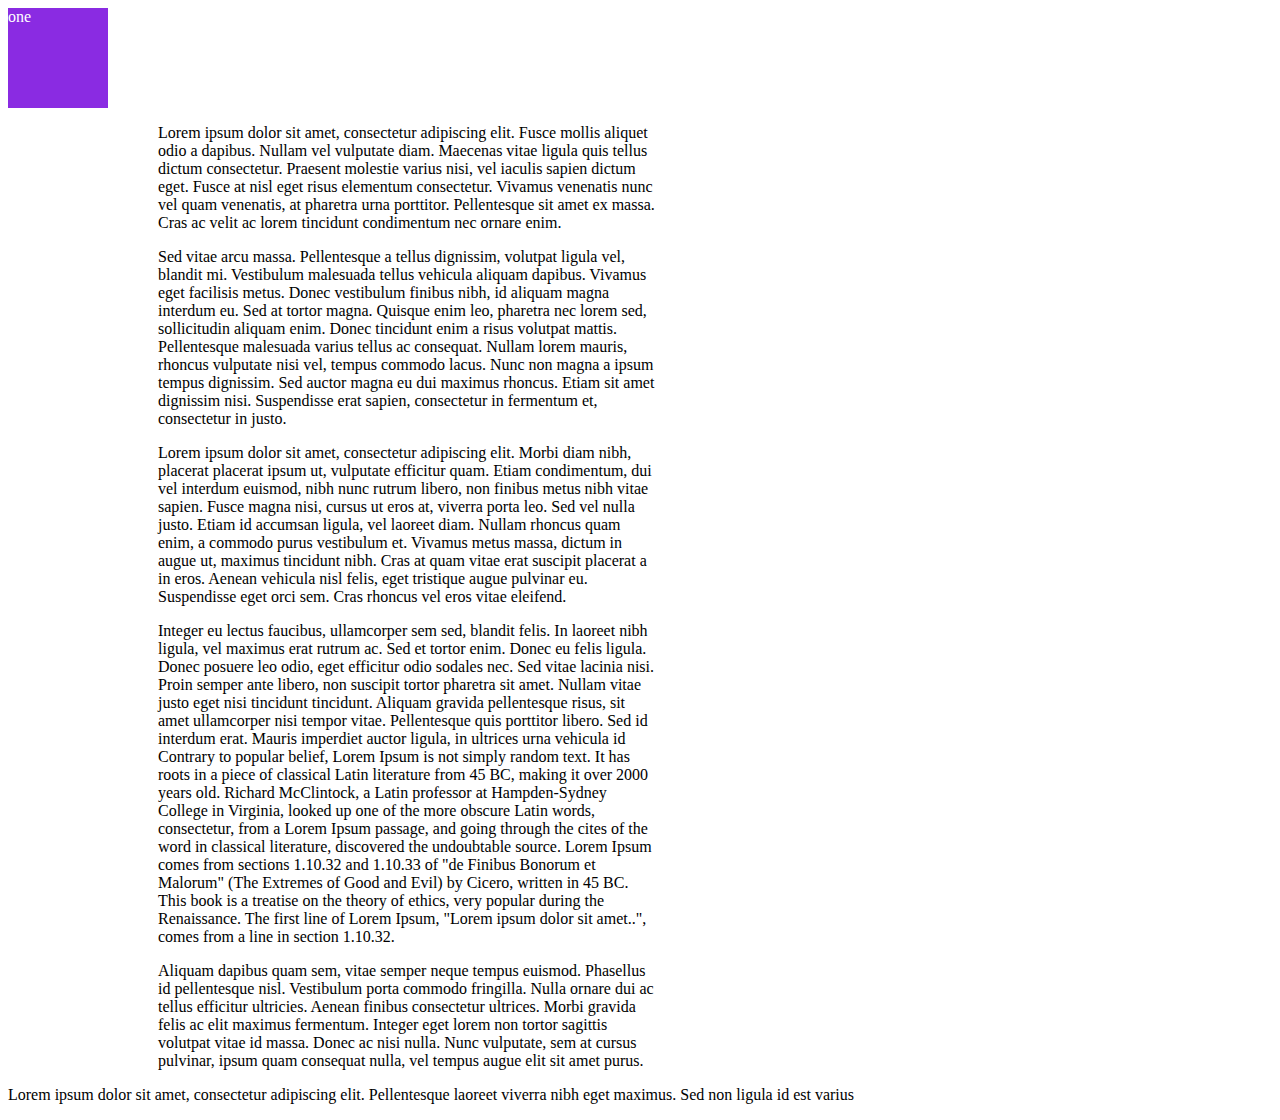
<file: index.html>
<!DOCTYPE html>
<html lang="es">
<head>
    <meta charset="UTF-8">
    <meta http-equiv="X-UA-Compatible" content="IE=edge">
    <meta name="viewport" content="width=device-width, initial-scale=1.0">
    <link rel="stylesheet" href="./assets/main.css">
    <title>Posicionamiento</title>
</head>
<body>
    <div class="box" id="one">one</div>
    <div class="outer">
        <p>Lorem ipsum dolor sit amet, consectetur adipiscing elit. Fusce mollis aliquet odio a dapibus. Nullam vel vulputate diam. Maecenas vitae ligula quis tellus dictum consectetur. Praesent molestie varius nisi, vel iaculis sapien dictum eget. Fusce at nisl eget risus elementum consectetur. Vivamus venenatis nunc vel quam venenatis, at pharetra urna porttitor. Pellentesque sit amet ex massa. Cras ac velit ac lorem tincidunt condimentum nec ornare enim.</p>
        <p>Sed vitae arcu massa. Pellentesque a tellus dignissim, volutpat ligula vel, blandit mi. Vestibulum malesuada tellus vehicula aliquam dapibus. Vivamus eget facilisis metus. Donec vestibulum finibus nibh, id aliquam magna interdum eu. Sed at tortor magna. Quisque enim leo, pharetra nec lorem sed, sollicitudin aliquam enim. Donec tincidunt enim a risus volutpat mattis. Pellentesque malesuada varius tellus ac consequat. Nullam lorem mauris, rhoncus vulputate nisi vel, tempus commodo lacus. Nunc non magna a ipsum tempus dignissim. Sed auctor magna eu dui maximus rhoncus. Etiam sit amet dignissim nisi. Suspendisse erat sapien, consectetur in fermentum et, consectetur in justo.</p>
        <p>Lorem ipsum dolor sit amet, consectetur adipiscing elit. Morbi diam nibh, placerat placerat ipsum ut, vulputate efficitur quam. Etiam condimentum, dui vel interdum euismod, nibh nunc rutrum libero, non finibus metus nibh vitae sapien. Fusce magna nisi, cursus ut eros at, viverra porta leo. Sed vel nulla justo. Etiam id accumsan ligula, vel laoreet diam. Nullam rhoncus quam enim, a commodo purus vestibulum et. Vivamus metus massa, dictum in augue ut, maximus tincidunt nibh. Cras at quam vitae erat suscipit placerat a in eros. Aenean vehicula nisl felis, eget tristique augue pulvinar eu. Suspendisse eget orci sem. Cras rhoncus vel eros vitae eleifend.</p>
        <p>Integer eu lectus faucibus, ullamcorper sem sed, blandit felis. In laoreet nibh ligula, vel maximus erat rutrum ac. Sed et tortor enim. Donec eu felis ligula. Donec posuere leo odio, eget efficitur odio sodales nec. Sed vitae lacinia nisi. Proin semper ante libero, non suscipit tortor pharetra sit amet. Nullam vitae justo eget nisi tincidunt tincidunt. Aliquam gravida pellentesque risus, sit amet ullamcorper nisi tempor vitae. Pellentesque quis porttitor libero. Sed id interdum erat. Mauris imperdiet auctor ligula, in ultrices urna vehicula id Contrary to popular belief, Lorem Ipsum is not simply random text. It has roots in a piece of classical Latin literature from 45 BC, making it over 2000 years old. Richard McClintock, a Latin professor at Hampden-Sydney College in Virginia, looked up one of the more obscure Latin words, consectetur, from a Lorem Ipsum passage, and going through the cites of the word in classical literature, discovered the undoubtable source. Lorem Ipsum comes from sections 1.10.32 and 1.10.33 of "de Finibus Bonorum et Malorum" (The Extremes of Good and Evil) by Cicero, written in 45 BC. This book is a treatise on the theory of ethics, very popular during the Renaissance. The first line of Lorem Ipsum, "Lorem ipsum dolor sit amet..", comes from a line in section 1.10.32.</p>
        <p>Aliquam dapibus quam sem, vitae semper neque tempus euismod. Phasellus id pellentesque nisl. Vestibulum porta commodo fringilla. Nulla ornare dui ac tellus efficitur ultricies. Aenean finibus consectetur ultrices. Morbi gravida felis ac elit maximus fermentum. Integer eget lorem non tortor sagittis volutpat vitae id massa. Donec ac nisi nulla. Nunc vulputate, sem at cursus pulvinar, ipsum quam consequat nulla, vel tempus augue elit sit amet purus.</p>
    </div>

    <p>Lorem ipsum dolor sit amet, consectetur adipiscing elit. Pellentesque laoreet viverra nibh eget maximus. Sed non ligula id est varius</p>
    <!-- <div class="box" id="two">two</div>
    <div class="box" id="trhee">trhee</div>
    <div class="box" id="four">four</div> -->
</body>
</html>
</file>
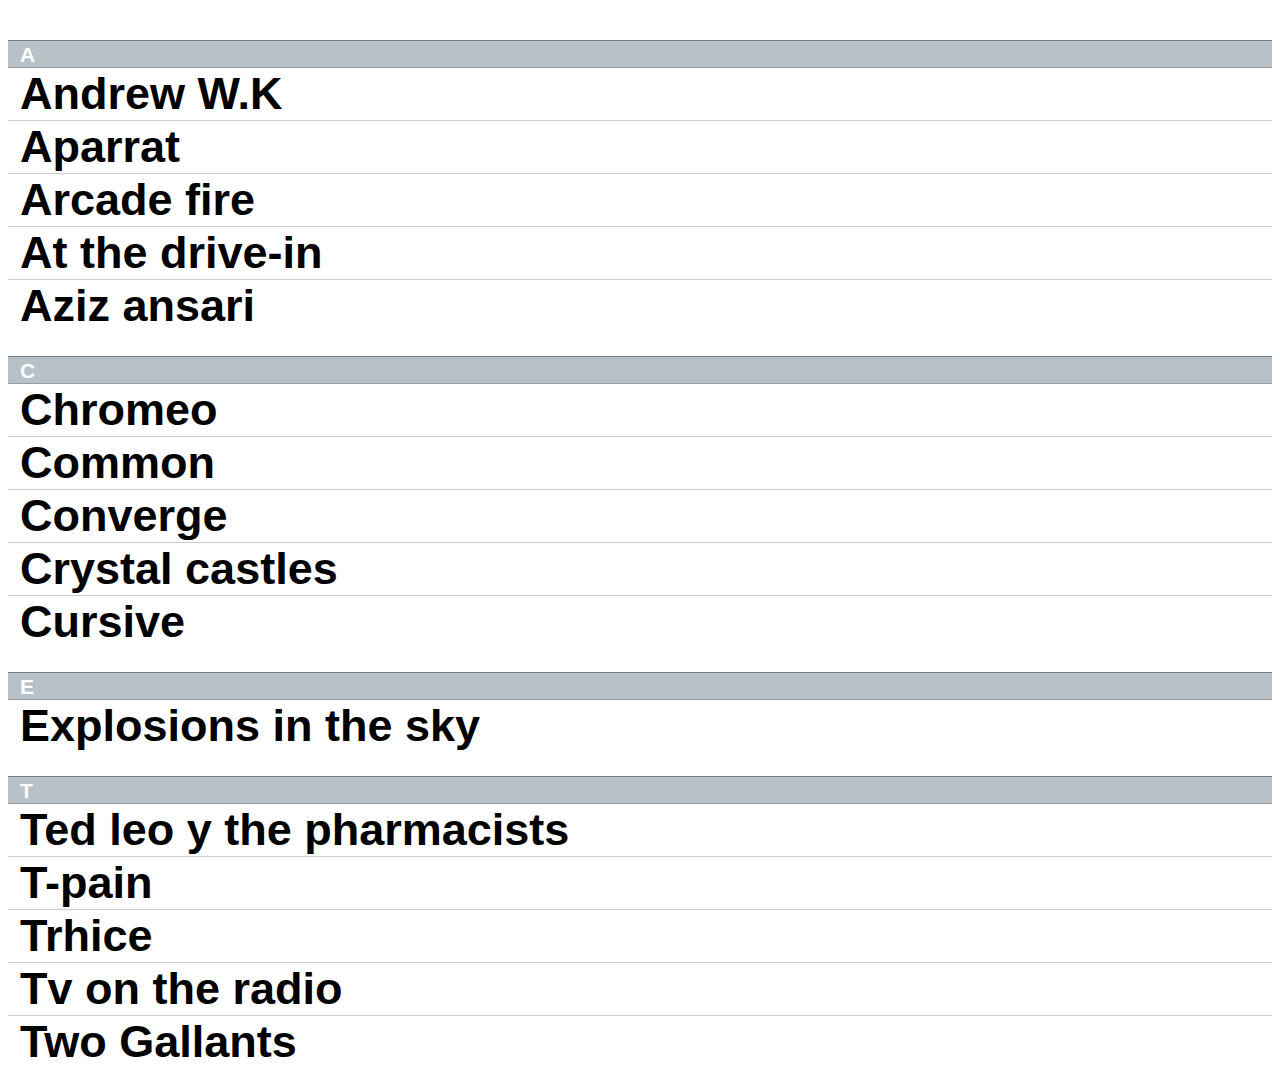
<file: index2.html>
<!DOCTYPE html>
<html lang="es">
<head>
    <meta charset="UTF-8">
    <meta http-equiv="X-UA-Compatible" content="IE=edge">
    <meta name="viewport" content="width=device-width, initial-scale=1.0">
    <link rel="stylesheet" href="./assets/main2.css">
    <title>Document</title>
</head>
<body>
    <dl>
        <div>
            <dt>A</dt>
            <dd>Andrew W.K</dd>
            <dd>Aparrat</dd>
            <dd>Arcade fire</dd>
            <dd>At the drive-in</dd>
            <dd>Aziz ansari</dd>
        </div>
        <div>
            <dt>C</dt>
            <dd>Chromeo</dd>
            <dd>Common</dd>
            <dd>Converge</dd>
            <dd>Crystal castles</dd>
            <dd>Cursive</dd>
        </div>
        <div>
            <dt>E</dt>
            <dd>Explosions in the sky</dd>
        </div>
        <div>
            <dt>T</dt>
            <dd>Ted leo y the pharmacists</dd>
            <dd>T-pain</dd>
            <dd>Trhice</dd>
            <dd>Tv on the radio</dd>
            <dd>Two Gallants</dd>
        </div>
    </dl>
    
</body>
</html>
</file>
<file: assets/main.css>
.box{
    display: inline-block;
    width: 100px;
    height: 100px;
    background-color:pink;
    color: white;
}

#one{
    position:sticky;
    position: -webkit-sticky;
    margin: 0;
    top: -1px;
    background-color:blueviolet;
}
.outer{
    width: 500px;
    padding-left: 150px;
}
</file>
<file: assets/main2.css>
*{
    box-sizing: border-box;
}
dl>div{
    background-color:#FFF;
    padding:24px 0 0 0;
}

dt{
    background-color:#B8C1C8;
    border-bottom: 1px solid #989EA4;
    border-top: 1px solid #717D85;
    color:#FFF;
    font-weight: bold;
    font-family: Arial, Helvetica, sans-serif;
    font-size:21px;
    margin: 0;
    padding: 2px 0 0 12px;
    position:-webkit-sticky;
    position: sticky;
    top: -1px;
}


dd{
    font:bold 45px Arial, Helvetica, sans-serif;
    margin: 0;
    padding:0 0 0 12px;
    white-space: nowrap;
}

dd+dd{
    border-top: 1px solid #CCC;
}
</file>
